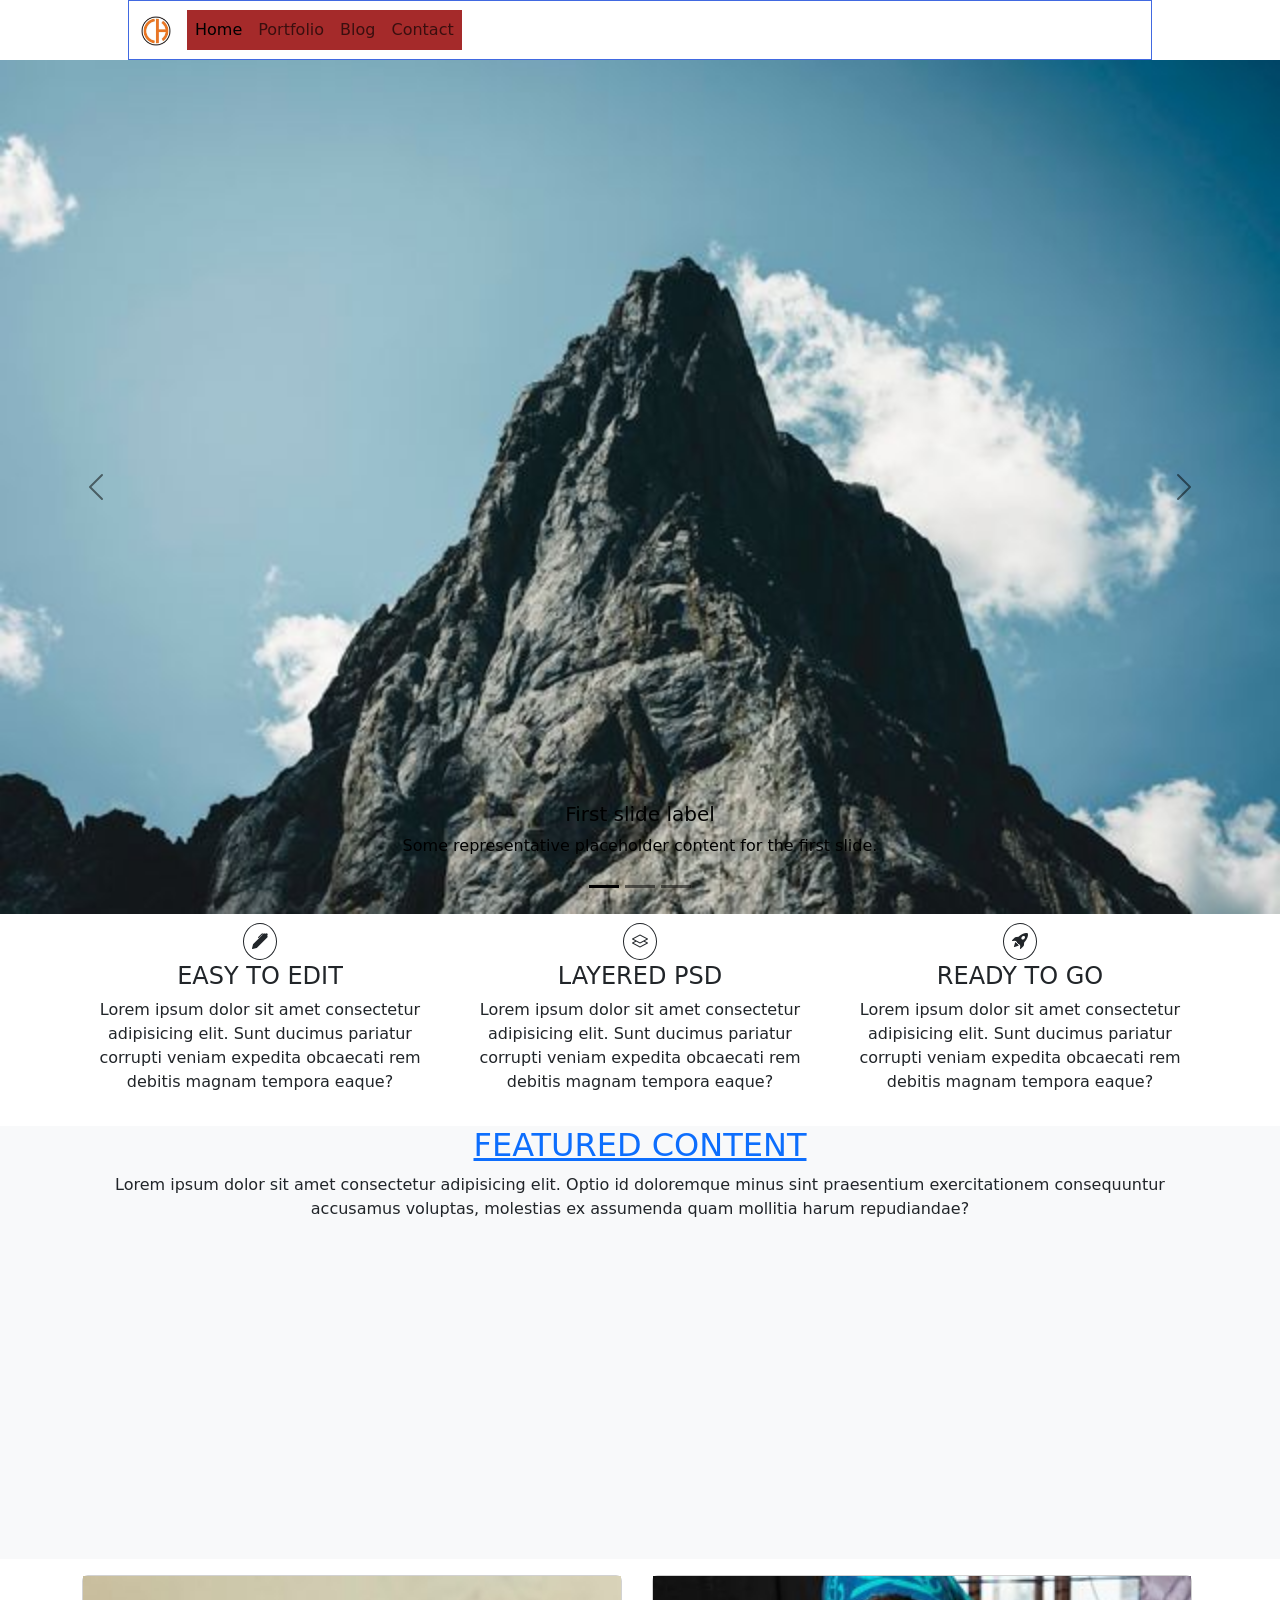
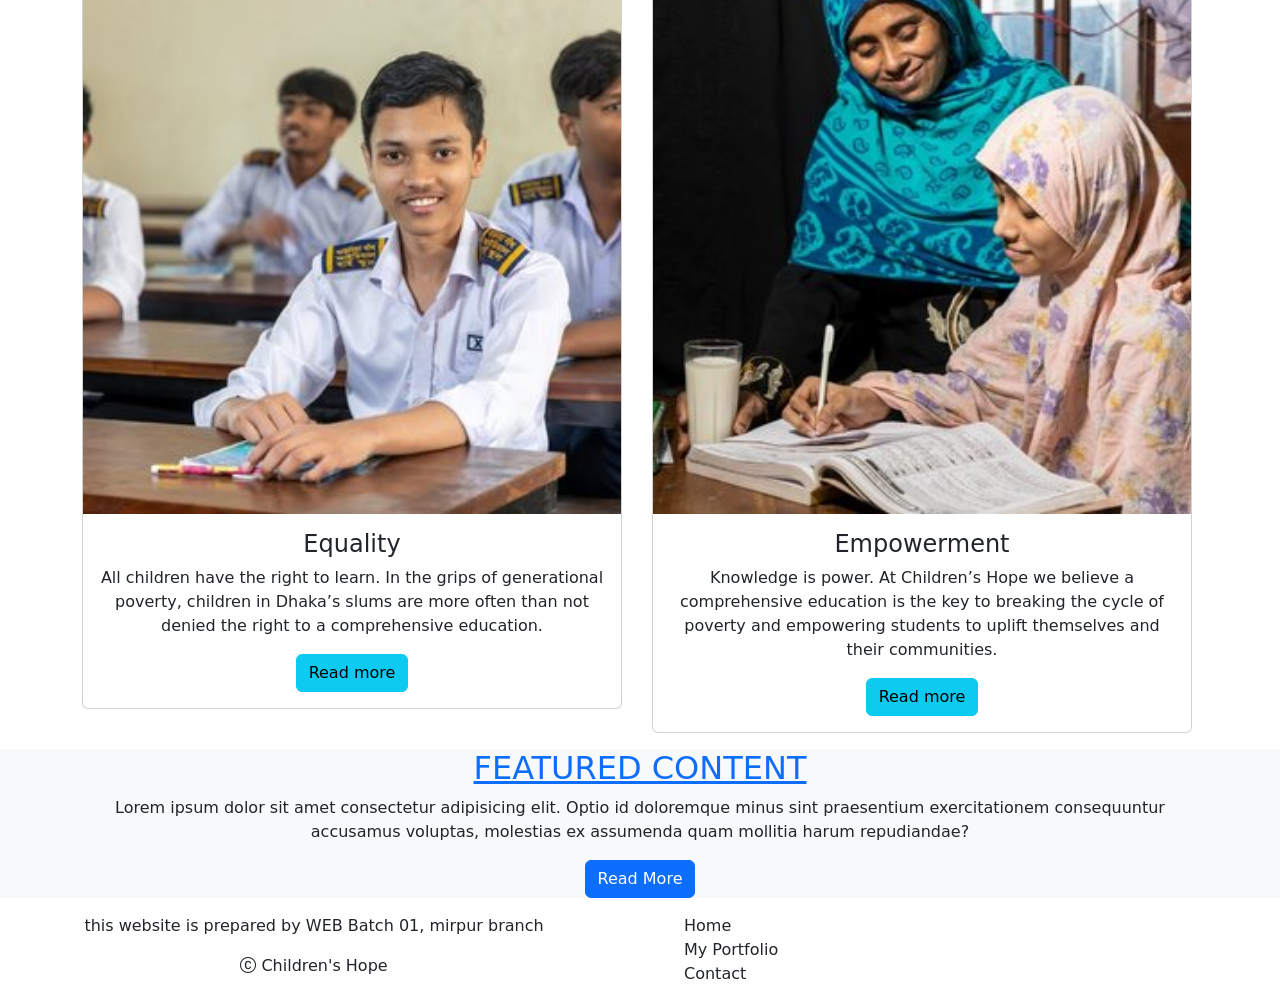
<file: index.html>
<!doctype html>
<html lang="en">

<head>
    <meta charset="utf-8">
    <meta name="viewport" content="width=device-width, initial-scale=1">
    <title>Bootstrap demo</title>
    <link href="https://cdn.jsdelivr.net/npm/bootstrap@5.3.8/dist/css/bootstrap.min.css" rel="stylesheet"
        integrity="sha384-sRIl4kxILFvY47J16cr9ZwB07vP4J8+LH7qKQnuqkuIAvNWLzeN8tE5YBujZqJLB" crossorigin="anonymous">
    <link rel="stylesheet" href="https://cdn.jsdelivr.net/npm/bootstrap-icons@1.13.2/font/bootstrap-icons.min.css">
    <link rel="stylesheet" href="style.css">
</head>

<body>
    <!-- navbar start -->
    <nav class="navbar navbar-expand-lg">
        <div class="container-fluid">
            <a class="navbar-brand" href="index.html">
                <img src="images/logo.jpeg" width="30" height="30">
            </a>
            <button class="navbar-toggler" type="button" data-bs-toggle="collapse" data-bs-target="#navbarNavAltMarkup"
                aria-controls="navbarNavAltMarkup" aria-expanded="false" aria-label="Toggle navigation">
                <span class="navbar-toggler-icon"></span>
            </button>
            <div class="collapse navbar-collapse" id="navbarNavAltMarkup">
                <div class="navbar-nav">
                    <a class="nav-link active" aria-current="page" href="index.html">Home</a>
                    <a class="nav-link" href="portfolio.html">Portfolio</a>
                    <a class="nav-link" href="blog.html">Blog</a>
                    <a class="nav-link" href="contact.html">Contact</a>
                </div>
            </div>
        </div>
    </nav>
    <!-- navbar end -->
    <!-- banner start -->
    <section>
        <div id="carouselExampleDark" class="carousel carousel-dark slide">
            <div class="carousel-indicators">
                <button type="button" data-bs-target="#carouselExampleDark" data-bs-slide-to="0" class="active"
                    aria-current="true" aria-label="Slide 1"></button>
                <button type="button" data-bs-target="#carouselExampleDark" data-bs-slide-to="1"
                    aria-label="Slide 2"></button>
                <button type="button" data-bs-target="#carouselExampleDark" data-bs-slide-to="2"
                    aria-label="Slide 3"></button>
            </div>
            <div class="carousel-inner">
                <div class="carousel-item active" data-bs-interval="10000">
                    <img src="images/banner1.jpg" class="d-block w-100" alt="...">
                    <div class="carousel-caption d-none d-md-block">
                        <h5>First slide label</h5>
                        <p>Some representative placeholder content for the first slide.</p>
                    </div>
                </div>
                <div class="carousel-item" data-bs-interval="2000">
                    <img src="images/banner2.jpg" class="d-block w-100" alt="...">
                    <div class="carousel-caption d-none d-md-block">
                        <h5>Second slide label</h5>
                        <p>Some representative placeholder content for the second slide.</p>
                    </div>
                </div>
                <div class="carousel-item">
                    <img src="images/banner1.jpg" class="d-block w-100" alt="...">
                    <div class="carousel-caption d-none d-md-block">
                        <h5>Third slide label</h5>
                        <p>Some representative placeholder content for the third slide.</p>
                    </div>
                </div>
            </div>
            <button class="carousel-control-prev" type="button" data-bs-target="#carouselExampleDark"
                data-bs-slide="prev">
                <span class="carousel-control-prev-icon" aria-hidden="true"></span>
                <span class="visually-hidden">Previous</span>
            </button>
            <button class="carousel-control-next" type="button" data-bs-target="#carouselExampleDark"
                data-bs-slide="next">
                <span class="carousel-control-next-icon" aria-hidden="true"></span>
                <span class="visually-hidden">Next</span>
            </button>
        </div>
    </section>
    <!-- banner end -->
    <!-- icon section start -->
    <section class="mt-3">
        <div class="container">
            <div class="row">
                <div class="col-4 text-center">
                    <i class="bi bi-pen-fill border border-dark rounded-circle p-2"></i>
                    <h4 class="mt-2">EASY TO EDIT</h4>
                    <p>Lorem ipsum dolor sit amet consectetur adipisicing elit. Sunt ducimus pariatur corrupti veniam
                        expedita obcaecati rem debitis magnam tempora eaque?</p>
                </div>
                <div class="col-4 text-center">
                    <i class="bi bi-layers border border-dark rounded-circle p-2"></i>
                    <h4 class="mt-2">LAYERED PSD</h4>
                    <p>Lorem ipsum dolor sit amet consectetur adipisicing elit. Sunt ducimus pariatur corrupti veniam
                        expedita obcaecati rem debitis magnam tempora eaque?</p>
                </div>
                <div class="col-4 text-center">
                    <i class="bi bi-rocket-takeoff-fill border border-dark rounded-circle p-2"></i>
                    <h4 class="mt-2">READY TO GO</h4>
                    <p>Lorem ipsum dolor sit amet consectetur adipisicing elit. Sunt ducimus pariatur corrupti veniam
                        expedita obcaecati rem debitis magnam tempora eaque?</p>
                </div>
            </div>
        </div>
    </section>
    <!-- icon section end -->
    <!-- FEATURED section start -->
    <section class="mt-3 bg-body-tertiary">
        <div class="container text-center">
            <h2> <a href="#" class="underline-offset-3"> FEATURED CONTENT </a></h2>
            
            <p>Lorem ipsum dolor sit amet consectetur adipisicing elit. Optio id doloremque minus sint praesentium
                exercitationem consequuntur accusamus voluptas, molestias ex assumenda quam mollitia harum repudiandae?
            </p>
            <iframe width="560" height="315" src="https://www.youtube.com/embed/a9ridOUcn2A?si=PvlDbB6e57_jDbsP" title="YouTube video player" frameborder="0" allow="accelerometer; autoplay; clipboard-write; encrypted-media; gyroscope; picture-in-picture; web-share" referrerpolicy="strict-origin-when-cross-origin" allowfullscreen></iframe>
        </div>
    </section>
    <!-- FEATURED section end -->
     <!-- secondary content section start -->
     <section class="mt-3">
        <div class="container">
            <div class="row">
                <div class="col-6 text-center">
                    <div class="card card-row " style="max-width: 540px;">
                        <img src="images/education_2 (1).jpg" class="card-img-start" alt="...">
                        <div class="card-body">
                            <h4 class="card-title">Equality</h4>
                            <p class="card-text">All children have the right to learn. In the grips of generational poverty, children in Dhaka’s slums are more often than not denied the right to a comprehensive education.</p>
                            <button class="btn btn-info">Read more</button>
                        </div>
                    </div>
                </div>
                <div class="col-6 text-center">
                    <div class="card card-row " style="max-width: 540px;">
                        <img src="images/empowerment.jpg" class="card-img-start" alt="...">
                        <div class="card-body">
                            <h4 class="card-title">Empowerment</h4>
                            <p class="card-text">Knowledge is power. At Children’s Hope we believe a comprehensive education is the key to breaking the cycle of poverty and empowering students to uplift themselves and their communities.</p>
                            <button class="btn btn-info">Read more</button>
                        </div>
                    </div>
                </div>
            </div>
        </div>
     </section>
   <!-- secondary content section end -->
   <!-- heard section start -->
   <section class="mt-3 bg-body-tertiary">
        <div class="container text-center">
            <h2> <a href="#" class="underline-offset-3"> FEATURED CONTENT </a></h2>
            
            <p>Lorem ipsum dolor sit amet consectetur adipisicing elit. Optio id doloremque minus sint praesentium
                exercitationem consequuntur accusamus voluptas, molestias ex assumenda quam mollitia harum repudiandae?
            </p>
            <button class="btn btn-primary">Read More</button>
        </div>
    </section>
    <!-- heard section end -->
     <!-- footer section start -->
        <footer class="mt-3" >
            <div class="row">
                <div class="col-6 text-center">
                    <p>this website is prepared by WEB Batch 01, mirpur branch</p>
                    <i class="bi bi-c-circle"></i> Children's Hope
                </div>
                <div class="col-6">
                    <ul style="list-style-type: none;">
                        <li>Home</li>
                        <li>My Portfolio</li>
                        <li>Contact</li>
                    </ul>
                </div>
            </div>
        </footer>
    <!-- footer section end --> 



    <script src="https://cdn.jsdelivr.net/npm/bootstrap@5.3.8/dist/js/bootstrap.bundle.min.js"
        integrity="sha384-FKyoEForCGlyvwx9Hj09JcYn3nv7wiPVlz7YYwJrWVcXK/BmnVDxM+D2scQbITxI"
        crossorigin="anonymous"></script>
</body>

</html>
</file>
<file: style.css>
header{
    border: 1px solid red;
    width:100%;
   
}
nav{
    border: 1px solid royalblue;
    width: 80%;
    margin: auto;
    display: flex;
}
.nav-logo{
    width: 25%;
    background-color: aqua;
}
.nav-link{
    width: 75%;
    background-color: brown;
}
</file>
